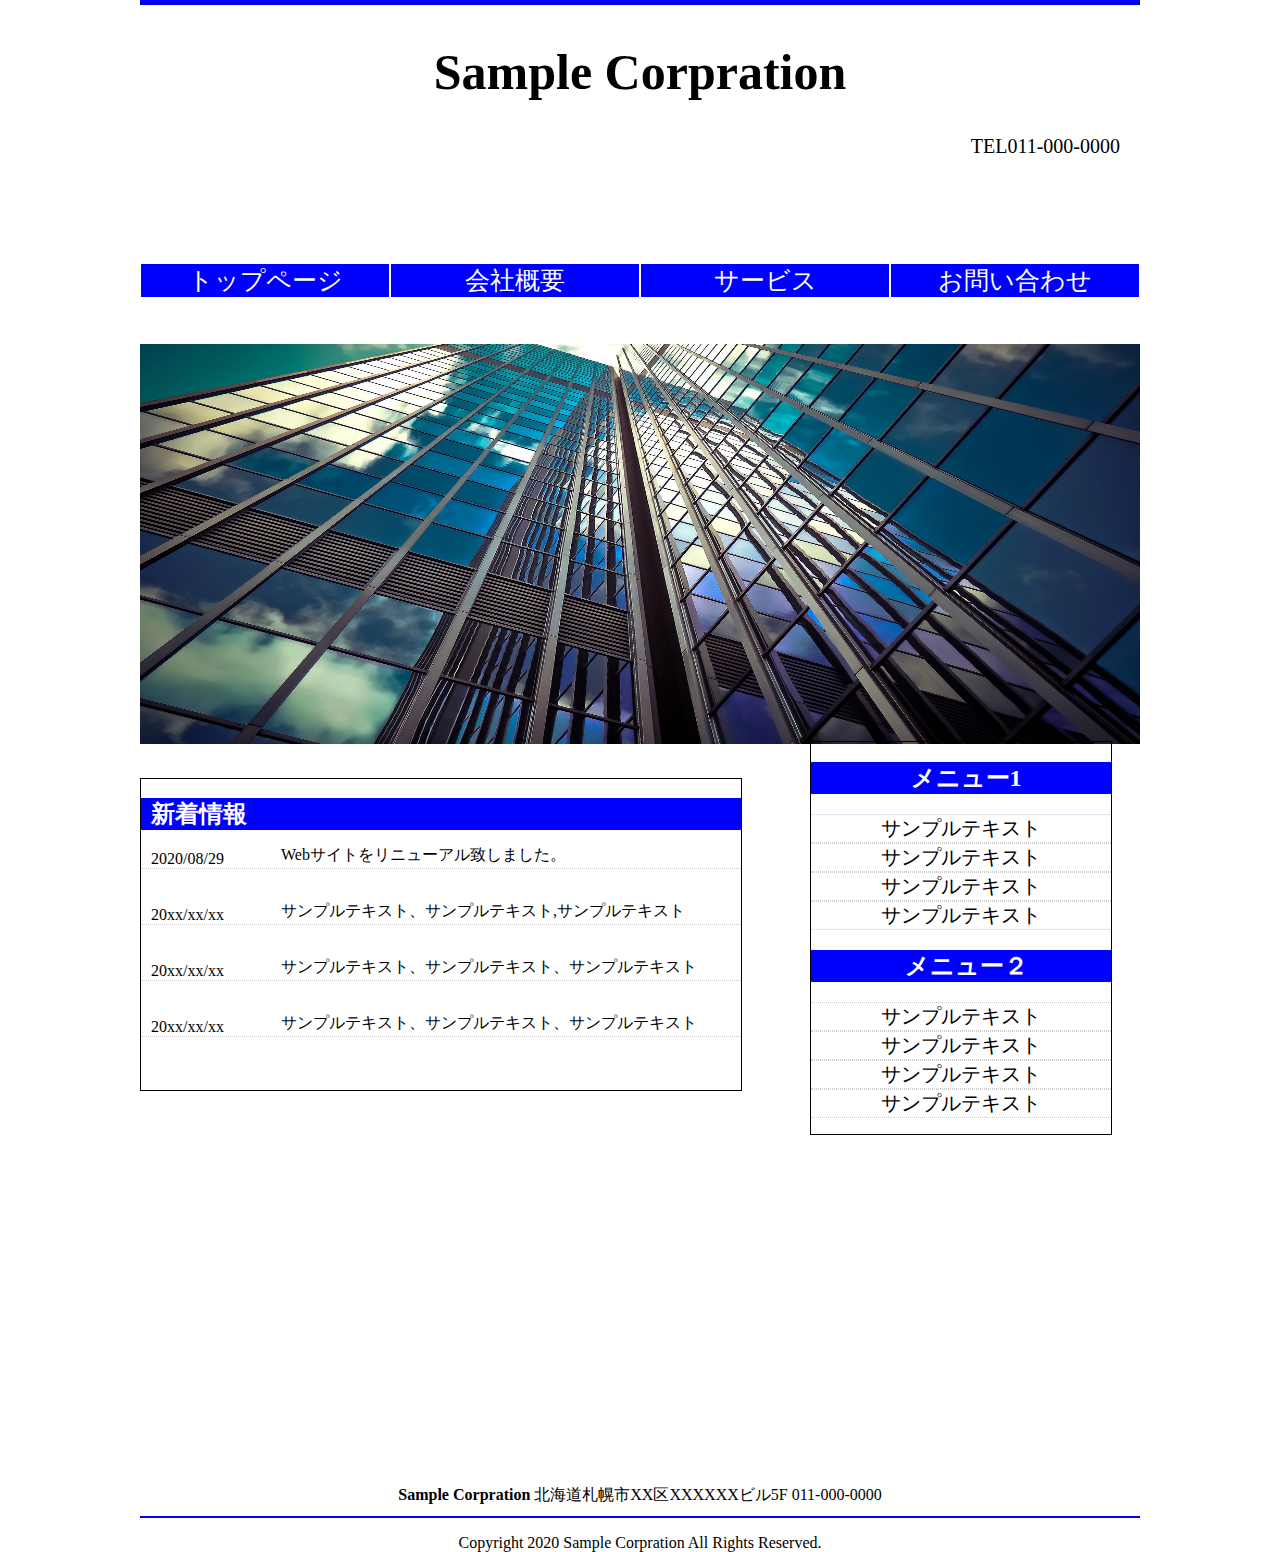
<file: index.html>
<!DOCTYPE html>
<html lang="ja">

<head>
  <meta charset="utf-8">
  <meta name="viewport" content="width=device-width, initial-scale=1">
  <title>サンプル会社</title>
  <link rel="stylesheet" href="styles.css">
  <link href="https://fonts.googleapis.com/icon?family=Material+Icons" rel="stylesheet">

</head>

<body>

  <div class="container">

    <header>

      <div class="new-menu">
        <span class="material-icons" id="open">menu</span>
      </div>



      <h1><a href="index.html">Sample Corpration</a></h1>
      <!--会社情報（ヘッダー）-->

      <div class="tel">TEL011-000-0000
      </div>
      <!--会社情報（ヘッダー）ここまで-->
    </header>

    <div class="overlay">
      <span class="material-icons" id="close">close</span>


      <div class="navi">
        <!--ナビゲーションメニュー-->
        <ul>
          <li><a href="index.html">トップページ</a></li>
          <li><a href="info.html">会社概要</a></li>
          <li><a href="service.html">サービス</a></li>
          <li><a href="contact.html">お問い合わせ</a></li>
        </ul>
        <!--ナビゲーションここまで-->
      </div>
    </div>

    <div class="mainimage">
      <img src="architecture-2256489_1920.jpg">
    </div>
    <!-- 新着情報-->
    <div class="inner">
      <h2>新着情報</h2>
      <div class="news">
        <dl>
          <dt><span class="date">2020/08/29</span></dt>
          <dd>
            <p>Webサイトをリニューアル致しました。</p>
          </dd>
          <dt><span class="date">20xx/xx/xx</span></dt>
          <dd>
            <p>サンプルテキスト、サンプルテキスト,サンプルテキスト</p>
          </dd>
          <dt><span class="date">20xx/xx/xx</span></dt>
          <dd>
            <p>サンプルテキスト、サンプルテキスト、サンプルテキスト</p>
          </dd>
          <dt><span class="date">20xx/xx/xx</span></dt>
          <dd>
            <p>サンプルテキスト、サンプルテキスト、サンプルテキスト</p>
          </dd>
        </dl>
      </div>
      <!--新着情報ここまで-->
    </div>
    <div id="menu">
      <!--サイドバー-->
      <h2 class="menu1">メニュー1</h2>
      <div class="menulist1">
        <ul>
          <li>サンプルテキスト</li>
          <li>サンプルテキスト</li>
          <li>サンプルテキスト</li>
          <li>サンプルテキスト</li>
        </ul>
      </div>
      <h2 class="menu2">メニュー２</h2>
      <div class="menulist2">
        <ul>
          <li>サンプルテキスト</li>
          <li>サンプルテキスト</li>
          <li>サンプルテキスト</li>
          <li>サンプルテキスト</li>
        </ul>
      </div>
    </div>

    <!--サイドバーここまで-->
    <footer>
      <div class="footeraddress">
        <!--会社情報（フッター）-->
        <b>Sample Corpration</b>
        <span>北海道札幌市XX区XXXXXXビル5F</span>
        <span>011-000-0000</span>
        <!--会社情報（フッター）ここまで-->
      </div>
      <!--コピーライト-->
      <p class="copyright">Copyright 2020 Sample Corpration All Rights Reserved.</p>
      <!--コピーライトここまで-->
    </footer>
  </div>

  <script src=main.js></script>

</body>

</html>
</file>
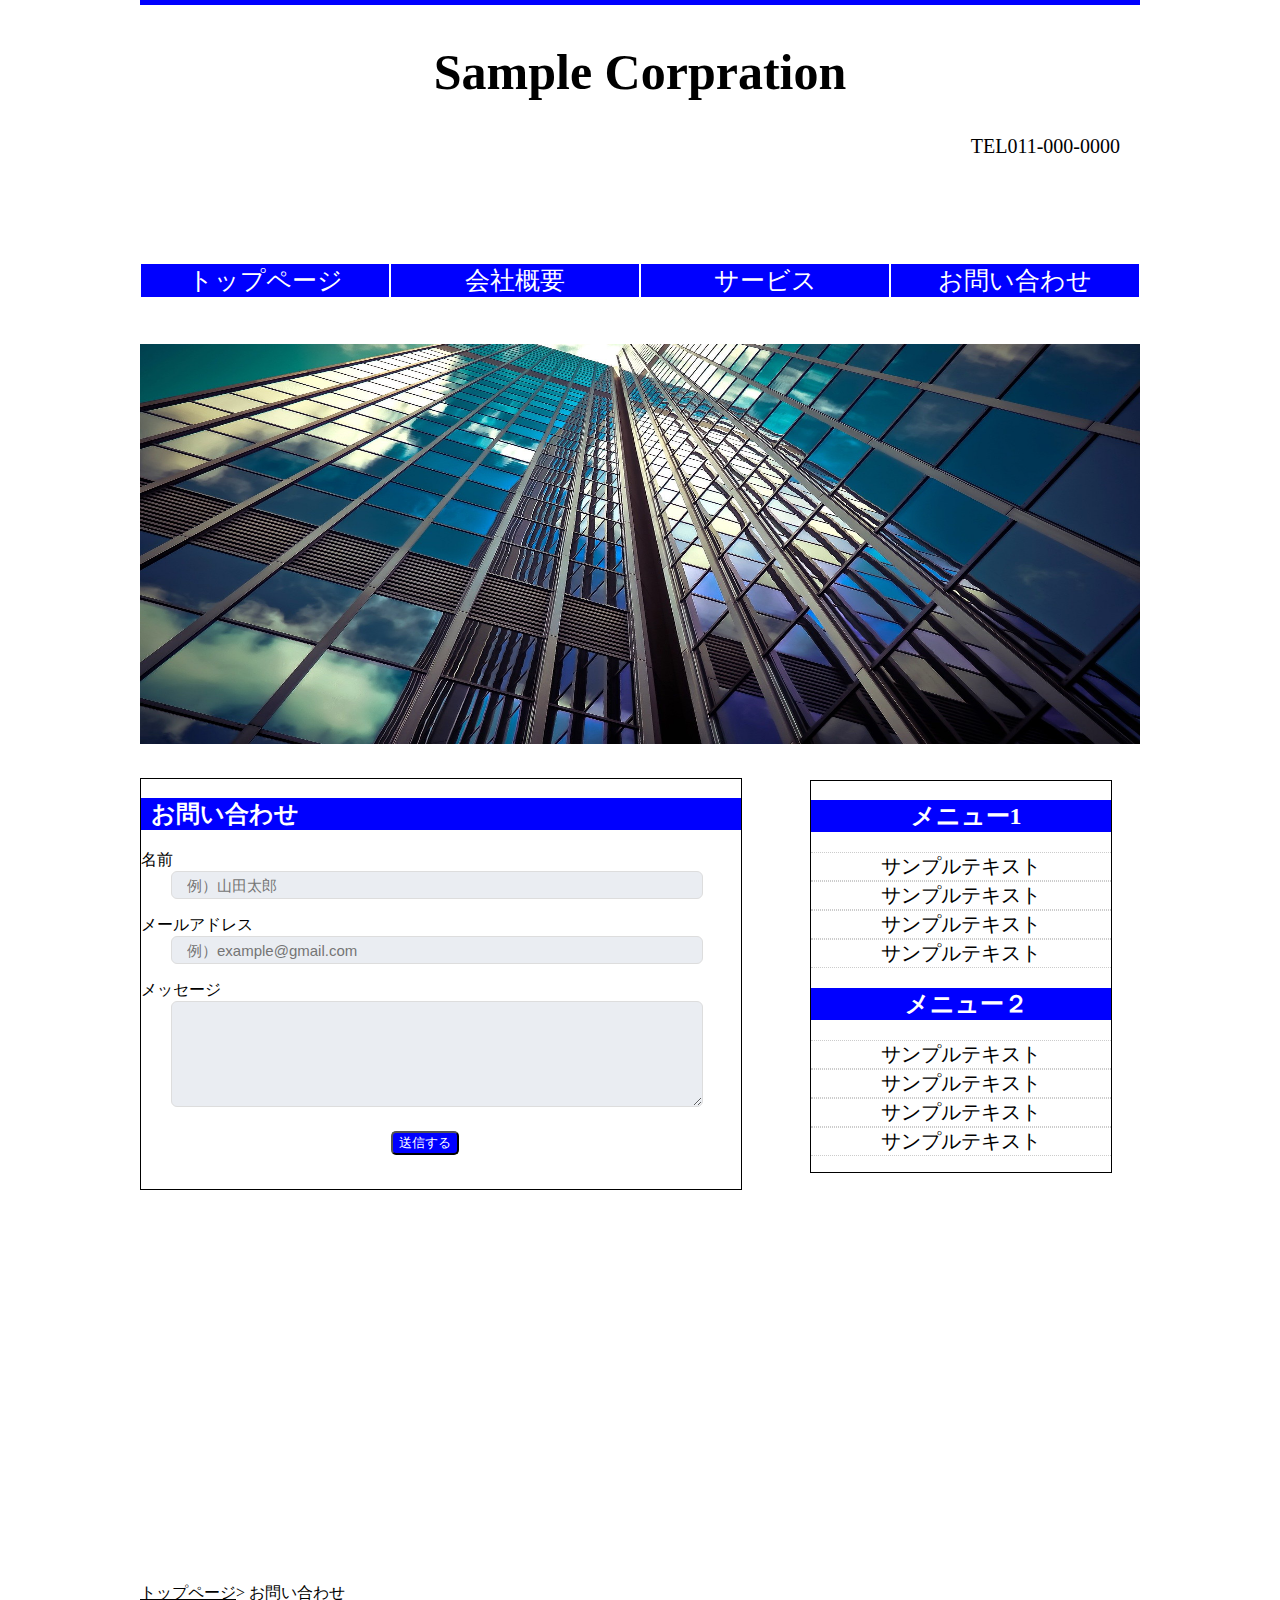
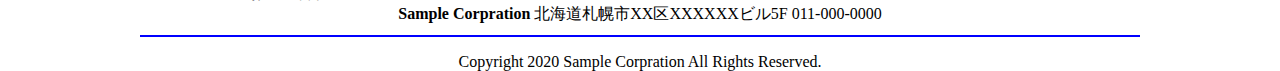
<file: contact.html>
<!DOCTYPE html>
<html lang="ja">

<head>
  <meta charset="utf-8">
  <meta name="viewport" content="width=device-width, initial-scale=1">
  <title>お問い合わせ</title>
  <link rel="stylesheet" href=styles.css>
  <link href="https://fonts.googleapis.com/icon?family=Material+Icons" rel="stylesheet">
</head>

<body>

  <div class="container">

    <header>
      <div class="new-menu">
        <span class="material-icons" id="open">menu</span>
      </div>

      <h1><a href="index.html">Sample Corpration</a></h1>
      <!--会社情報（ヘッダー）-->
      <div class="tel">TEL011-000-0000
      </div>
      <!--会社情報（ヘッダー）ここまで-->
    </header>

    <div class="overlay">

      <span class="material-icons" id="close">close</span>

      <div class="navi">
        <!--ナビゲーションメニュー-->
        <ul>
          <li><a href="index.html">トップページ</a></li>
          <li><a href="info.html">会社概要</a></li>
          <li><a href="service.html">サービス</a></li>
          <li><a href="contact.html">お問い合わせ</a></li>
        </ul>
        <!--ナビゲーションここまで-->
      </div>
    </div>
    <div class="mainimage">
      <img src="architecture-2256489_1920.jpg">
    </div>

    <div class="contact">
      <h2>お問い合わせ</h2>
      <p class="name">名前</p> <input type="text" class="form" placeholder="例）山田太郎">

      <p class="mail">メールアドレス</p>
      <input type="email" class="form" placeholder="例）example@gmail.com">

      <p class="msg">メッセージ</p>
      <textarea class="textarea"></textarea>
      <input class="submit-btn" type="submit" value="送信する">
    </div>

    <div id="menu03">
      <!--サイドバー-->

      <h2 class="menu1">メニュー1</h2>
      <div class="menulist1">
        <ul>
          <li>サンプルテキスト</li>
          <li>サンプルテキスト</li>
          <li>サンプルテキスト</li>
          <li>サンプルテキスト</li>
        </ul>
      </div>
      <h2 class="menu2">メニュー２</h2>
      <div class="menulist2">
        <ul>
          <li>サンプルテキスト</li>
          <li>サンプルテキスト</li>
          <li>サンプルテキスト</li>
          <li>サンプルテキスト</li>
        </ul>
      </div>
    </div>
    <!--サイドバーここまで-->
    <!--パンくずリスト-->
    <div class="pan"><a href="index.html">トップページ</a>&gt; お問い合わせ</div>
    <!--パンくずリストここまで-->
    <footer>
      <div class="footeraddress">
        <!--会社情報（フッター）-->
        <b>Sample Corpration</b>
        <span>北海道札幌市XX区XXXXXXビル5F</span>
        <span>011-000-0000</span>
        <!--会社情報（フッター）ここまで-->
      </div>
      <!--コピーライト-->
      <p class="copyright">Copyright 2020 Sample Corpration All Rights Reserved.</p>
      <!--コピーライトここまで-->
    </footer>


  </div>

  <script src=main.js></script>
</body>

</html>
</file>
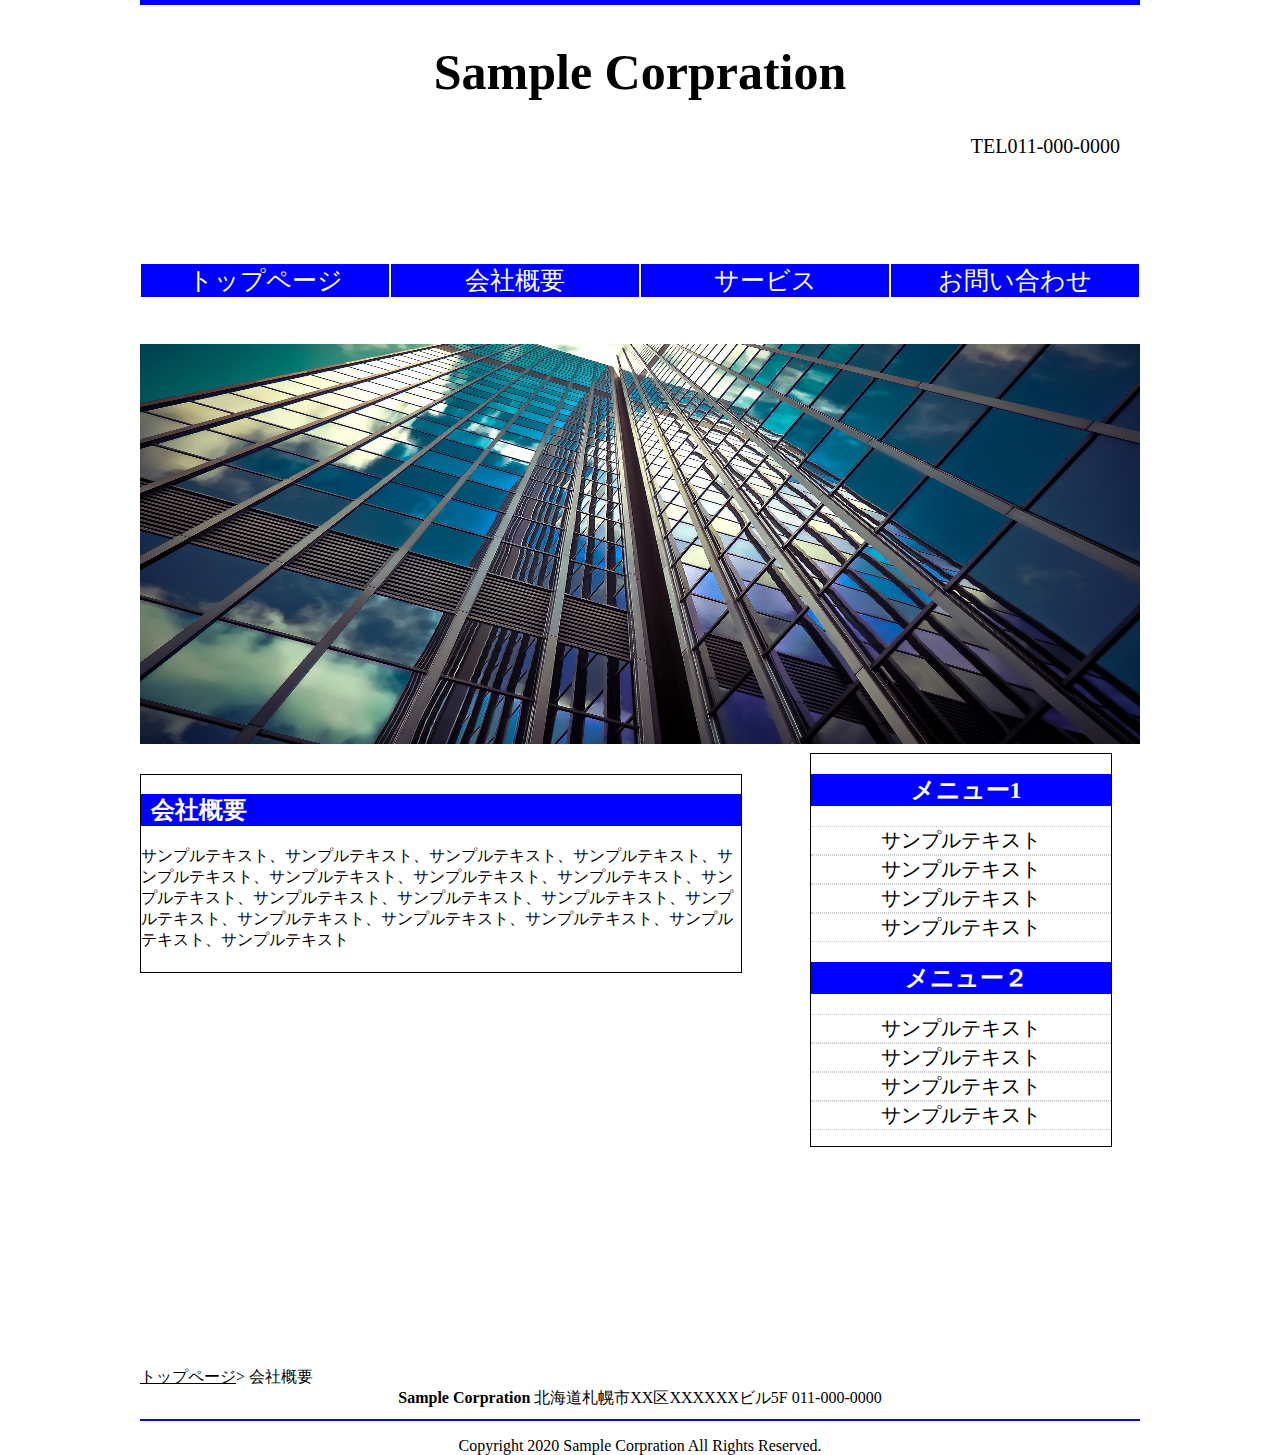
<file: info.html>
<!DOCTYPE html>
<html lang="ja">

<head>
  <meta charset="utf-8">
  <meta name="viewport" content="width=device-width, initial-scale=1">
  <title>会社概要</title>
  <link rel="stylesheet" href=styles.css>
  <link href="https://fonts.googleapis.com/icon?family=Material+Icons" rel="stylesheet">
</head>

<body>

  <div class="container">

    <header>
      <div class="new-menu">
        <span class="material-icons" id="open">menu</span>
      </div>

      <h1><a href="index.html">Sample Corpration</a></h1>
      <!--会社情報（ヘッダー）-->
      <div class="tel">TEL011-000-0000
      </div>
      <!--会社情報（ヘッダー）ここまで-->
    </header>


    <div class="overlay">

      <span class="material-icons" id="close">close</span>

      <div class="navi">
        <!--ナビゲーションメニュー-->
        <ul>
          <li><a href="index.html">トップページ</a></li>
          <li><a href="info.html">会社概要</a></li>
          <li><a href="service.html">サービス</a></li>
          <li><a href="contact.html">お問い合わせ</a></li>
        </ul>
        <!--ナビゲーションここまで-->
      </div>
    </div>
    <div class="mainimage">
      <img src="architecture-2256489_1920.jpg">
    </div>

    　　　<div class="overview">
      <h2>会社概要</h2>
      <p>
        サンプルテキスト、サンプルテキスト、サンプルテキスト、サンプルテキスト、サンプルテキスト、サンプルテキスト、サンプルテキスト、サンプルテキスト、サンプルテキスト、サンプルテキスト、サンプルテキスト、サンプルテキスト、サンプルテキスト、サンプルテキスト、サンプルテキスト、サンプルテキスト、サンプルテキスト、サンプルテキスト
      </p>　
    </div>
    <div id="menu01">
      <!--サイドバー-->
      <h2 class="menu1">メニュー1</h2>
      <div class="menulist1">
        <ul>
          <li>サンプルテキスト</li>
          <li>サンプルテキスト</li>
          <li>サンプルテキスト</li>
          <li>サンプルテキスト</li>
        </ul>
      </div>
      <h2 class="menu2">メニュー２</h2>
      <div class="menulist2">
        <ul>
          <li>サンプルテキスト</li>
          <li>サンプルテキスト</li>
          <li>サンプルテキスト</li>
          <li>サンプルテキスト</li>
        </ul>
      </div>
    </div>
    <!--サイドバーここまで-->
    <!--パンくずリスト-->
    <div class="pan"><a href="index.html">トップページ</a>&gt; 会社概要</div>
    <!--パンくずリストここまで-->
    <footer>
      <div class="footeraddress">
        <!--会社情報（フッター）-->
        <b>Sample Corpration</b>
        <span>北海道札幌市XX区XXXXXXビル5F</span>
        <span>011-000-0000</span>
        <!--会社情報（フッター）ここまで-->
      </div>
      <!--コピーライト-->
      <p class="copyright">Copyright 2020 Sample Corpration All Rights Reserved.</p>
      <!--コピーライトここまで-->
    </footer>
  </div>
  <script src=main.js></script>
</body>

</html>
</file>
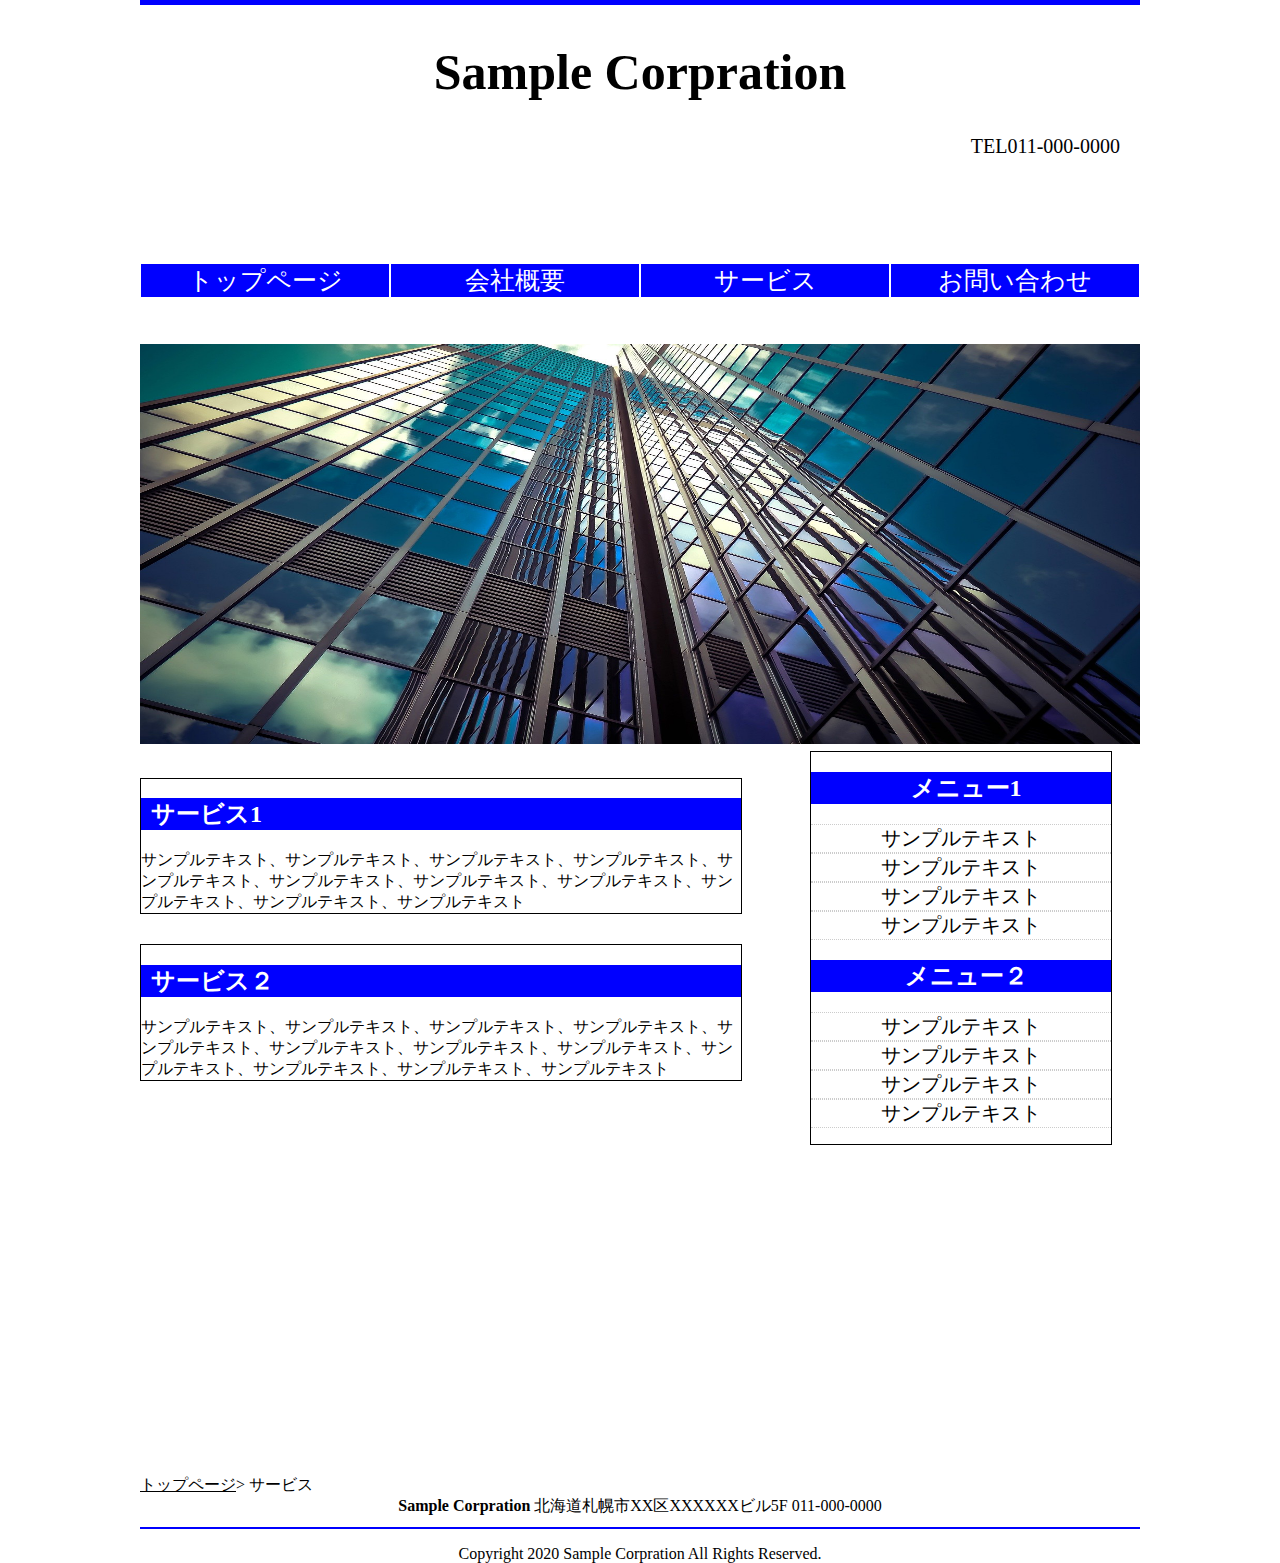
<file: service.html>
<!DOCTYPE html>
<html lang="ja">

<head>
  <meta charset="utf-8">
  <meta name="viewport" content="width=device-width, initial-scale=1">
  <title>サービス</title>
  <link rel="stylesheet" href=styles.css>
  <link href="https://fonts.googleapis.com/icon?family=Material+Icons" rel="stylesheet">

</head>

<body>

  <div class="container">

    <header>
      <div class="new-menu">
        <span class="material-icons" id="open">menu</span>
      </div>

      <h1><a href="index.html">Sample Corpration</a></h1>
      <!--会社情報（ヘッダー）-->
      <div class="tel">TEL011-000-0000
      </div>
      <!--会社情報（ヘッダー）ここまで-->
    </header>

    <div class="overlay">
      <span class="material-icons" id="close">close</span>

      <div class="navi">
        <!--ナビゲーションメニュー-->
        <ul>
          <li><a href="index.html">トップページ</a></li>
          <li><a href="info.html">会社概要</a></li>
          <li><a href="service.html">サービス</a></li>
          <li><a href="contact.html">お問い合わせ</a></li>
        </ul>
        <!--ナビゲーションここまで-->
      </div>
    </div>
    <div class="mainimage">
      <img src="architecture-2256489_1920.jpg">
    </div>

    <div id="service">
      <div class="service1">
        <h2>サービス1</h2>
        <p>サンプルテキスト、サンプルテキスト、サンプルテキスト、サンプルテキスト、サンプルテキスト、サンプルテキスト、サンプルテキスト、サンプルテキスト、サンプルテキスト、サンプルテキスト、サンプルテキスト</p>
      </div>

      <div class="service2">
        <h2>サービス２</h2>
        <p>サンプルテキスト、サンプルテキスト、サンプルテキスト、サンプルテキスト、サンプルテキスト、サンプルテキスト、サンプルテキスト、サンプルテキスト、サンプルテキスト、サンプルテキスト、サンプルテキスト、サンプルテキスト
        </p>
      </div>
    </div>
    <div id="menu02">
      <!--サイドバー-->

      <h2 class="menu1">メニュー1</h2>
      <div class="menulist1">
        <ul>
          <li>サンプルテキスト</li>
          <li>サンプルテキスト</li>
          <li>サンプルテキスト</li>
          <li>サンプルテキスト</li>
        </ul>
      </div>
      <h2 class="menu2">メニュー２</h2>
      <div class="menulist2">
        <ul>
          <li>サンプルテキスト</li>
          <li>サンプルテキスト</li>
          <li>サンプルテキスト</li>
          <li>サンプルテキスト</li>
        </ul>
      </div>
    </div>
    <!--サイドバーここまで-->
    <!--パンくずリスト-->
    <div class="pan"><a href="index.html">トップページ</a>&gt; サービス</div>
    <!--パンくずリストここまで-->
    <footer>
      <div class="footeraddress">
        <!--会社情報（フッター）-->
        <b>Sample Corpration</b>
        <span>北海道札幌市XX区XXXXXXビル5F</span>
        <span>011-000-0000</span>
        <!--会社情報（フッター）ここまで-->
      </div>
      <!--コピーライト-->
      <p class="copyright">Copyright 2020 Sample Corpration All Rights Reserved.</p>
      <!--コピーライトここまで-->
    </footer>


  </div>
  <script src=main.js></script>
</body>

</html>
</file>
<file: styles.css>
@charset "utf-8";


body{
  margin: 0;
  font-size: 16px;
  font-family: Verdana,Arial,Helvetica,'meirio','メイリオ','Hiragino Maru Gothic Pro','ヒラギノ丸ゴ Pro W4''ＭＳ Ｐゴシック',sans-serif;
  
}

header{
  border-top: solid 5px #0000ff;
}

.new-menu{
  visibility: hidden;
}

.overlay #close{
  visibility: hidden;
}



h1{
  margin-top: 0;
  padding-top: 10px;
  font-size: 50px;
  text-align: center;
}

header h1 a{
  text-decoration: none;
  color: black;
}

.tel{
  float: right;
  padding-right: 20px;
  font-size: 20px;
}

.container{
  /*background-color: pink;*/
  width: 1000px;
  margin-left: auto;
  margin-right: auto;
}

img{
  width: 1000px;
  height: 400px;
  padding-top: 30px;
}


 .navi ul{
  padding: 0;
  list-style: none;
  display: flex;
  background-color: #0000ff;
  margin-top: 100px;
  
}

.navi  li{
  width: 100%;
  text-align: center;
  border: 1px solid #ffffff;

}

.navi ul li a{
  color: #ffffff;
  text-decoration: none;
  font-size: 25px;
  cursor: pointer;
}

.navi ul :hover{
  opacity: 0.7;
}
.inner{
  border: solid 1px;
  width: 600px;
  margin-top: 30px;
}
.overview{
  border: solid 1px;
  width: 600px; 
  margin-top: 5px;
}
#service{
  margin-top: 30px;
}

.service1{
  border: solid 1px;
  width: 600px;
}
.service2{
  border: solid 1px;
  width: 600px;
  margin-top: 30px;
}

.form{
  width: 100%;
  max-width: 500px;
  border-radius: 6px;
  margin-left: 30px;
  padding-left: 1em;
  padding-right: 1em;
  height: 24px;
  font-size: 15px;
  background-color: #eaedf2;
  border: solid 1px #ddd
}

.textarea{
  width: 100%;
  max-width: 500px;
  border-radius: 6px;
  margin-left: 30px;
  padding-left: 1em;
  padding-right: 1em;
  height: 100px;
  font-size: 15px;
  background-color: #eaedf2;
  border: solid 1px #ddd;
}

.submit-btn{
  border-radius: 5px;
  position: relative;
  left: 250px;
  bottom: -20px;
  color: #fff;
  background-color: #0000ff;
  cursor: pointer; 
}
.submit-btn:hover{
  opacity: 0.7;
}
.contact{
  height: 410px;
  border: solid 1px;
  width: 600px;
  margin-top: 30px;
}

p{
  margin-bottom: 0;
}
h2{
  background-color: #0000ff;
  color: #fff;
  padding-left: 10px;
}
.news dt{
  border-bottom: 1px #CCCCCC dotted;
  padding-left: 10px;
}
.news dd{
  position: relative;
  top: -40px;
  left: 100px;
}

#menu{
  width: 300px;
  position: relative;
  left: 670px;
  bottom: 350px;
  border: solid 1px;
  text-align: center;
}

#menu01{
  width: 300px;
  position: relative;
  left: 670px;
  bottom: 220px;
  border: solid 1px;
  text-align: center;
}
#menu02{
  width: 300px;
  position: relative;
  left: 670px;
  bottom: 330px;
  border: solid 1px;
  text-align: center;
}

#menu03{
  width: 300px;
  position: relative;
  left: 670px;
  bottom: 410px;
  border: solid 1px;
  text-align: center;
}

.menulist1 ul{
  padding-left: 0;
  margin-bottom: 0;
}

.menulist1 li{
  list-style: none;
  font-size: 20px;
  border-top: 1px #CCCCCC dotted;
  border-bottom: 1px #CCCCCC dotted;  
}

.menulist2 ul{
  padding-left: 0;
}

.menulist2 li{
  list-style: none;
  font-size: 20px;
  border-top: 1px #CCCCCC dotted;
  border-bottom: 1px #CCCCCC dotted;
}

.pan a{
  color: black;
}
footer{
  text-align: center;
  margin-top: auto;
}
footer .footeraddress{
  padding-bottom: 10px;
  border-bottom: solid 2px #0000ff;
}


@media (max-width: 700px) {



  body{
    font-family: Verdana,Arial,Helvetica,'meirio','メイリオ','Hiragino Maru Gothic Pro','ヒラギノ丸ゴ Pro W4''ＭＳ Ｐゴシック',sans-serif;
    margin: 10px;
    
  }


  .container,footer{
    width: 100%;
  }

  .new-menu{
    visibility: visible;
  }

  .overlay #close{
    visibility: visible;
  }
  

  .new-menu #open{
    float: right;
    font-size: 30px;
    cursor: pointer;
  }

  .new-menu #open.hide{
    display: none;
  }

  



  .overlay{
    
    background: rgba(255, 255, 255, 0.95); 
  
    position: absolute;
    top: 0;
    right: 0;
    left: 0;
    opacity: 0;
    pointer-events: none;
    transition: opacity .5s;
  }

  .overlay.show{
    opacity: 1;
    pointer-events: auto;

  }

  .overlay #close{
    font-size: 30px;
    float: right;
    margin-top: 15px;
    margin-right: 10px;
    cursor: pointer;
  }

  .overlay ul{
    display: block;
    background: none;
    margin-top: 50px;
  }

  .overlay ul li a{
    color: black;
  }

  .overlay li{
    border-style: none;
    margin-top: 10px;
  }




  header h1{
    text-align: center;
    font-size: 25px;
    padding-top: 40px;
  }

  



  .tel{
    padding-right: 0;
    text-align: center;
    font-size: 20px;
    
  }

  img{
    width: 100%;
    height: auto;
    margin-top: 15px;
  }

  

  .inner {
    width: 100%;
    overflow: hidden;
  }

  .inner h2{
    text-align: center;
  }

  .news p{
    width: 100%;
    position: relative;
    left: -130px;
    bottom: -30px;
  }

  .overview{
    width: 100%;
  }

  .overview h2{
    text-align: center;
  }

  .service1{
    width: 100%;
    text-align: center;
  }

  .service2{
    width: 100%;
    text-align: center;
  }

  .contact{
    width: 100%;
  }

  .contact h2{
    text-align: center;
  }

  .form{
    width: 80%; 
    box-sizing: border-box;
  }

  .textarea{
    width: 80%;
    box-sizing: border-box;
  }

  
  div{
    width: 100%;
    margin-right: auto;
    margin-left: auto;

  }
  
  .submit-btn{
    width: 50%;
    position: relative;
    left: 25%;
  }
  
  #menu{
    width: 100%; 
    position: relative;
    left: 0;
    bottom: -30px; 
  }

  #menu01{
    width: 100%;
    position: relative;
    left: 0;
    bottom: -30px;
  }
  #menu02{
    width: 100%;
    position: relative;
    left: 0;
    bottom: -30px;
  }

  #menu03{
    width: 100%;
    position: relative;
    left: 0;
    bottom: -30px;
  }

  footer{
    margin-top: 100px;
  }

  .pan{
    margin-top: 70px;
  }

}
</file>
